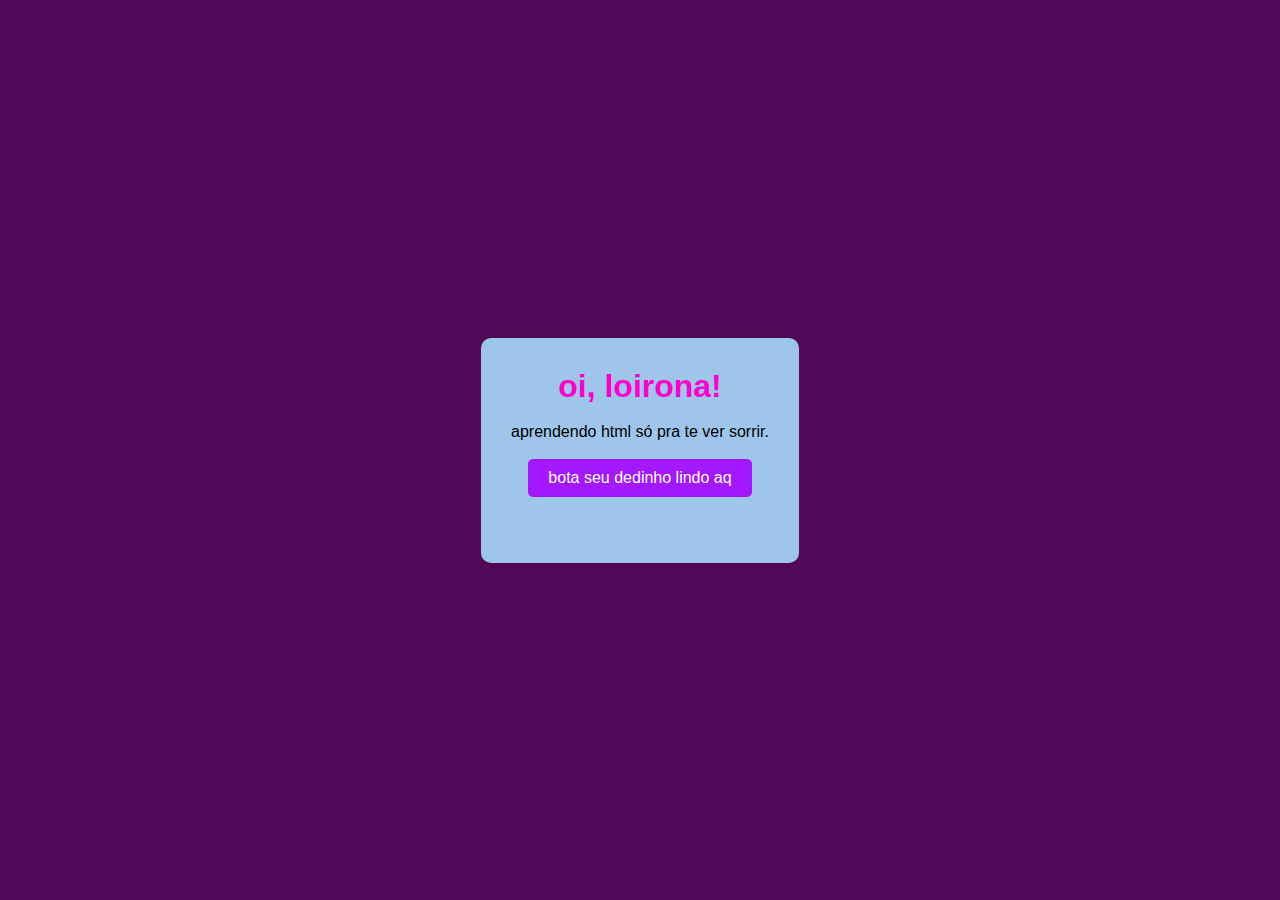
<file: index.html>
<!DOCTYPE html>
<html lang="pt-br">
<head>
    <meta charset="UTF-8">
    <meta name="viewport" content="width=device-width, initial-scale=1.0">
    <title>itw+ka</title>
    <link rel="stylesheet" href="style.css">
</head>
<body>
    <div class="container">
        <h1>oi, loirona!</h1>
        <br>
        <p>aprendendo html só pra te ver sorrir.</p>
        <br>
        <button id="mostrarMensagem">bota seu dedinho lindo aq</button>
        
        <br>
        <br>
        <p id="mensagem" style="display:none;">paporeto loira. ou você para de ser  P E R F E I T A , ou se casamos.
             DEUSA, MARAVILHOSA, EU SOU DEVOTO A VOCÊ. (cara vc me deixa maluquete da cabeça eu---)
         o teu olhar gatinha, affff, eu só consigo pensar em você e seus olhinhos o dia todo. cara, é difícil por em palavras, essa confusão mental deve ser porque você veio de outro plano, pq não é possivel.
         minha menina, você é extraordinária, faz papazes incríveis. nossas fias não poderiam ter uma mãin melhor. a cada dia você fica mais e mais linda, eu fico bobo de olhar pra ti, sua boquinha.. oq eu eu nao faria por um beijinho seu.
         armei uma própria trap pra mim mesmo te dando aqueles teus cheirosxerosos, é um fatality cada vez que sinto seu perfume.
         isa,,, você mo, é minha casa. do teu lado eu esqueço de tudo que há de ruim na vida. tu aquece meu coraçãozinho dum jeito tão único que nem ele nem eu esqueceríamos um só segundo. eu amo você ❤️
        (não consegui arrumar direito o background, você tá uma dlç nessa foto :p)</p>
        <br>
        <a id="btn" style="display: none;" href="/itw_project/pedido">CLIQUE AQUI :3</a>
    </div>


    <script src="script.js"></script>
</body>
</html>
</file>
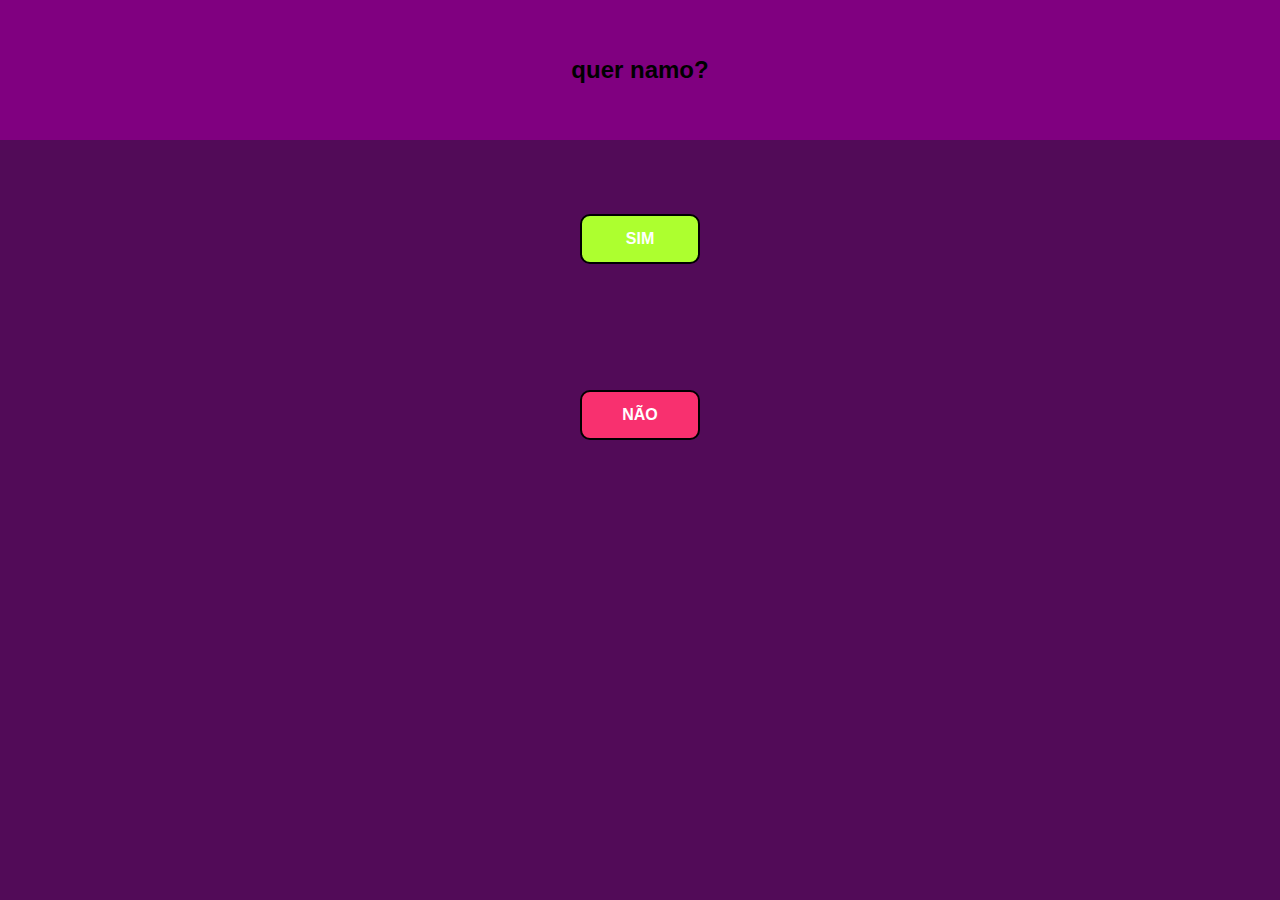
<file: pedido.html>
<!DOCTYPE html>
<html lang="en">
<head>
    <meta charset="UTF-8">
    <meta name="viewport" content="width=device-width, initial-scale=1.0">
    <title>Document</title>
    <link rel="stylesheet" href="style.css">
</head>
<body>
    <div class="teste">
        <div class="meio">
            <div class="question">
                <h2>quer namo?</h2>
            </div>
            <div class="divbotoes">    
                <div class="containerBtns">
                    <button id="btnsim" class="qbtn sim">SIM</button>
                    <br>
                    <br>
                    <br>
                    <br>
                    <br>
                    <br>
                    <br>
                    
                    <button id="btnnao" class="qbtn nao">NÃO</button>
                </div>
            </div>
        </div>
    </div>
    <script>
        const nao = document.getElementById('btnnao');
        const sim = document.getElementById('btnsim')

        sim.addEventListener('click', function(){
            alert("ebaaa ^^ ily sm")
        } )

        nao.addEventListener('mouseover', function(){
            const newX = Math.random() * window.innerWidth;
            const newY = Math.random() * window.innerHeight;

            nao.style.left = `${newX}px`;
            nao.style.top = `${newY}px`;
        } )
        nao.addEventListener('click', function(){
            const newX = Math.random() * window.innerWidth;
            const newY = Math.random() * window.innerHeight;

            nao.style.left = `${newX}px`;
            nao.style.top = `${newY}px`;
        } )
    </script>
</body>
</html>
</file>
<file: style.css>
* {
    margin: 0;
    padding: 0;
    box-sizing: border-box;
}

body {
    font-family: 'Arial', sans-serif;
    background-color: rgb(82, 11, 88);
    display: flex;
    transition: background-image 1s ease-in-out; /* Transição suave de 1 segundo */
    justify-content: center;
    align-items: center;
    height: 100vh;
    width: 100%;
    margin: 0;
}

.container {
    text-align: center;
    background-color: rgb(158, 198, 234);
    padding: 30px;
    border-radius: 10px;
    box-shadow: 0 0 15px rgba(0, 0, 0, 0.1);
    max-width: 400px;
}

h1 {
    color: #ff00cc;
}

#mostrarMensagem {
    background-color: rgb(163, 24, 255);
    color: white;
    border: none;
    padding: 10px 20px;
    border-radius: 5px;
    cursor: pointer;
    font-size: 16px;
}

#mostrarMensagem:hover {
    background-color: #f8306f;
}

.teste {
    width: 100vw;
    height: 100vh;
    object-fit: cover;
}

.question {
    background: purple;
    width:100%;
    height: 20vh;
    display: flex;
    align-items: center;
    justify-content: center;
}

.meio{
    /* background-color: red; */
    display: flex;
    flex-direction: column;
    width: 100%;
    height: 70%;
}
.divbotoes{
    /* background-color: green; */
    height: 100%;
    display: flex;
    justify-content: center;
    align-items: center;
}

.qbtn {
    font-weight: bold;
    font-size: 100%;
    color: rgb(255, 255, 255);
    border: solid black 2px;
    border-radius: 10px;
    background-color: greenyellow;
    height: 50px;
    width: 120px;
    display: block;
}
.qbtn:hover {
    background-color: rgb(119, 173, 37);
}
.nao{
    background-color: #f8306f;
    position: absolute;
    transition: all 0.2s ease-in-out;

} .nao:hover{
    background-color: #f8306f;
}

.containerBtns{
    /* background-color: orange; */
    height: 70%;
}
</file>
